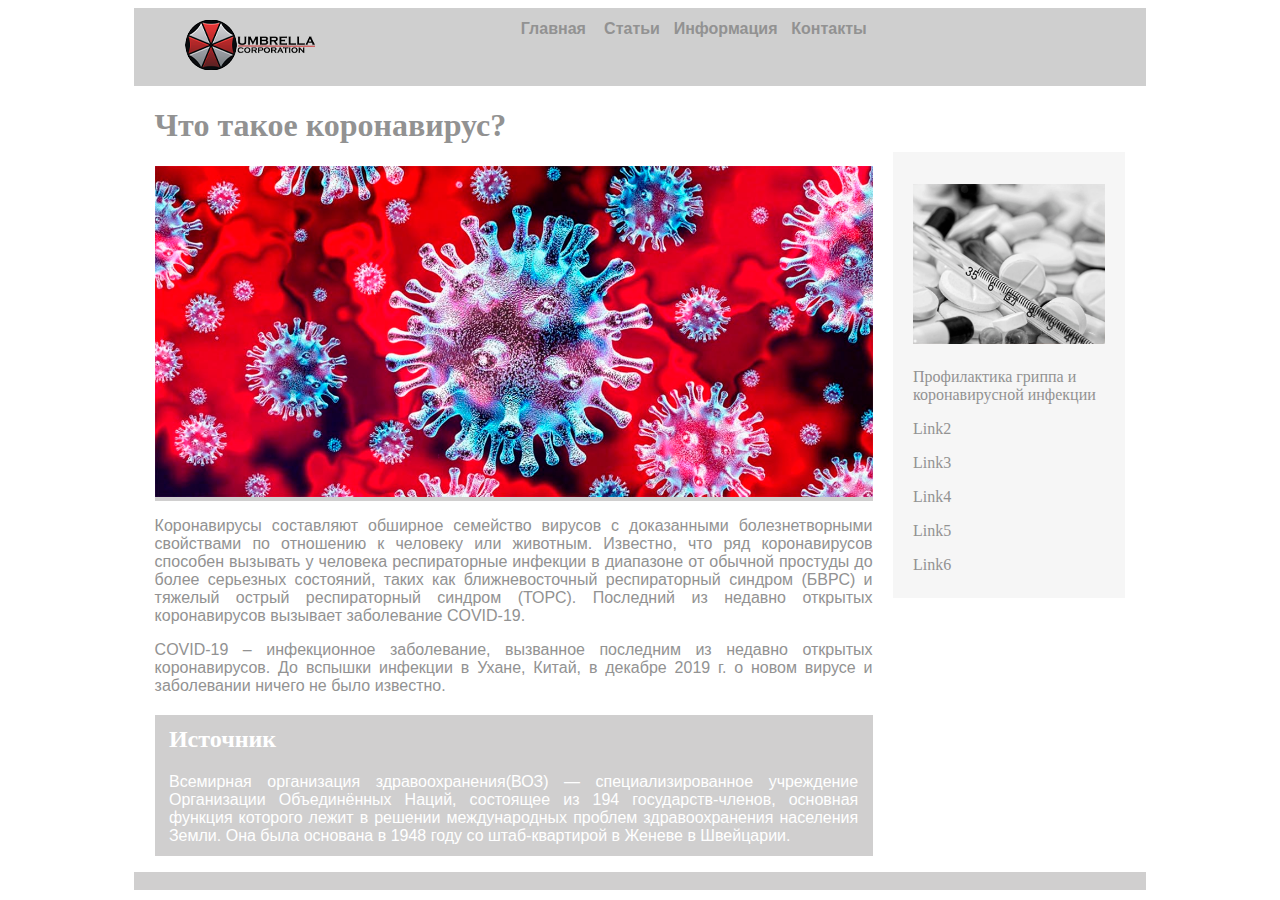
<file: Index.html>
<!doctype html>
<html>
<head>
<meta charset="utf-8">
<meta name="viewport" content="width=device-width, initial-scale=1">
<title>Главная</title>
<link rel="shortcut icon" href="BlogPostAssets/images/favicon.ico" type="image/x-icon">
<link href="BlogPostAssets/styles/blogPostStyle.css" rel="stylesheet" type="text/css">
</head>

<body>
<div id="mainwrapper">
  <header> 
    <div id="logo"><img src="BlogPostAssets/images/logo.png" alt="sample logo"><!-- Company Logo text --></div>
    <nav> <a href="#" title="Главная">Главная</a> <a href="articles.html" title="Статьи">Статьи</a><a href="info.html" title="Информация">Информация</a><a href="contacts.html" title="Контакты">Контакты</a> </nav>
  </header>
  <div id="content">
    <div class="notOnDesktop"> 
      <!-- This search box is displayed only in mobile and tablet laouts and not in desktop layouts -->
      <input type="text" placeholder="Search">
    </div>
    <section id="mainContent"> 
      <!--************************************************************************
    Main Blog content starts here
    ****************************************************************************-->
      <h1>Что такое коронавирус?</h1>
      <div id="bannerImage"><img src="BlogPostAssets/images/SliderLayerImage.png" alt=""/></div>
      <p>Коронавирусы составляют обширное семейство вирусов с доказанными болезнетворными свойствами по отношению к человеку или животным. Известно, что ряд коронавирусов способен вызывать у человека респираторные инфекции в диапазоне от обычной простуды до более серьезных состояний, таких как ближневосточный респираторный синдром (БВРС) и тяжелый острый респираторный синдром (ТОРС). Последний из недавно открытых коронавирусов вызывает заболевание COVID‑19.  </p>
      <p>COVID‑19 – инфекционное заболевание, вызванное последним из недавно открытых коронавирусов. До вспышки инфекции в Ухане, Китай, в декабре 2019 г. о новом вирусе и заболевании ничего не было известно.  </p>
      <aside id="authorInfo"> 
        <!-- The author information is contained here -->
        <h2>Источник</h2>
        <p>Всемирная организация здравоохранения(ВОЗ) — специализированное учреждение Организации Объединённых Наций, состоящее из 194 государств-членов, основная функция которого лежит в решении международных проблем здравоохранения населения Земли. Она была основана в 1948 году со штаб-квартирой в Женеве в Швейцарии.</p>
      </aside>
    </section>
    <section id="sidebar"> 
      <!--************************************************************************
    Sidebar starts here. It contains a searchbox, sample ad image and 6 links
    ****************************************************************************-->
      <div id="adimage"><img src="BlogPostAssets/images/asd.png" alt=""/></div>
      <nav>
        <ul>
          <li><a href="pub/profcoronavirus.html" title="Профилактика гриппа и коронавирусной инфекции">Профилактика гриппа и коронавирусной инфекции</a></li>
          <li><a href="#" title="Link">Link2</a></li>
          <li><a href="#" title="Link">Link3</a></li>
          <li><a href="#" title="Link">Link4</a></li>
          <li><a href="#" title="Link">Link5</a></li>
          <li><a href="#" title="Link">Link6</a></li>
        </ul>
      </nav>
    </section>
  </div>
  <div id="footerbar"><!-- Small footerbar at the bottom --></div>
</div>
</body>
</html>
</file>
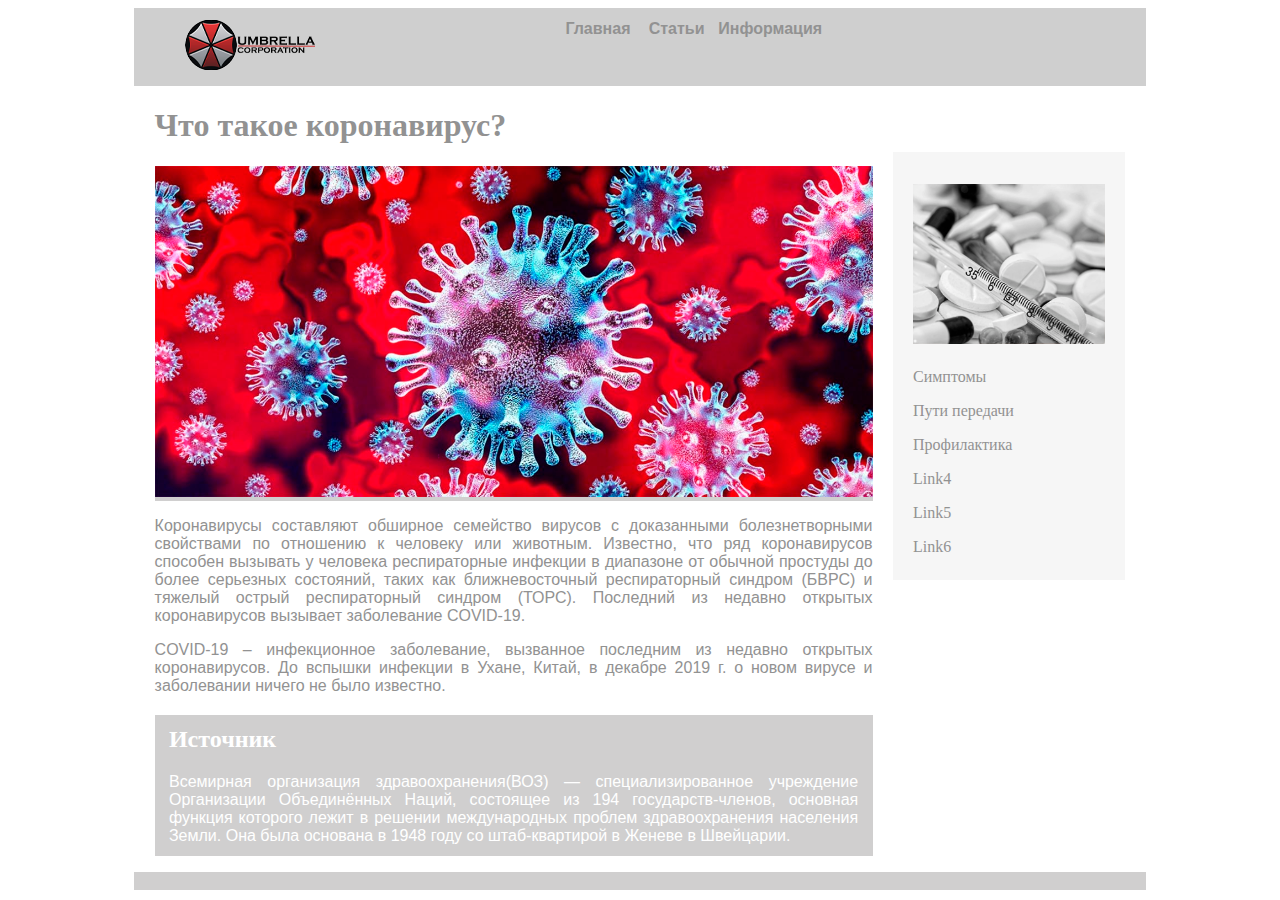
<file: info.html>
<!doctype html>
<html>
<head>
<meta charset="utf-8">
<meta name="viewport" content="width=device-width, initial-scale=1">
<title>Главная</title>
<link rel="shortcut icon" href="BlogPostAssets/images/favicon.ico" type="image/x-icon">
<link href="BlogPostAssets/styles/blogPostStyle.css" rel="stylesheet" type="text/css">
</head>

<body>
<div id="mainwrapper">
  <header> 
    <div id="logo"><img src="BlogPostAssets/images/logo.png" alt="sample logo"><!-- Company Logo text --></div>
    <nav> <a href="#" title="Главная">Главная</a> <a href="articles.html" title="Статьи">Статьи</a><a href="info.html" title="Информация">Информация</a> </nav>
  </header>
  <div id="content">
    <div class="notOnDesktop"> 
      <!-- This search box is displayed only in mobile and tablet laouts and not in desktop layouts -->
      <input type="text" placeholder="Search">
    </div>
    <section id="mainContent"> 
      <!--************************************************************************
    Main Blog content starts here
    ****************************************************************************-->
      <h1>Что такое коронавирус?</h1>
      <div id="bannerImage"><img src="BlogPostAssets/images/SliderLayerImage.png" alt=""/></div>
      <p>Коронавирусы составляют обширное семейство вирусов с доказанными болезнетворными свойствами по отношению к человеку или животным. Известно, что ряд коронавирусов способен вызывать у человека респираторные инфекции в диапазоне от обычной простуды до более серьезных состояний, таких как ближневосточный респираторный синдром (БВРС) и тяжелый острый респираторный синдром (ТОРС). Последний из недавно открытых коронавирусов вызывает заболевание COVID‑19.  </p>
      <p>COVID‑19 – инфекционное заболевание, вызванное последним из недавно открытых коронавирусов. До вспышки инфекции в Ухане, Китай, в декабре 2019 г. о новом вирусе и заболевании ничего не было известно.  </p>
      <aside id="authorInfo"> 
        <!-- The author information is contained here -->
        <h2>Источник</h2>
        <p>Всемирная организация здравоохранения(ВОЗ) — специализированное учреждение Организации Объединённых Наций, состоящее из 194 государств-членов, основная функция которого лежит в решении международных проблем здравоохранения населения Земли. Она была основана в 1948 году со штаб-квартирой в Женеве в Швейцарии.</p>
      </aside>
    </section>
    <section id="sidebar"> 
      <!--************************************************************************
    Sidebar starts here. It contains a searchbox, sample ad image and 6 links
    ****************************************************************************-->
      <div id="adimage"><img src="BlogPostAssets/images/asd.png" alt=""/></div>
      <nav>
        <ul>
          <li><a href="#" title="Link">Симптомы</a></li>
          <li><a href="#" title="Link">Пути передачи</a></li>
          <li><a href="#" title="Link">Профилактика</a></li>
          <li><a href="#" title="Link">Link4</a></li>
          <li><a href="#" title="Link">Link5</a></li>
          <li><a href="#" title="Link">Link6</a></li>
        </ul>
      </nav>
    </section>
  </div>
  <div id="footerbar"><!-- Small footerbar at the bottom --></div>
</div>
</body>
</html>
</file>
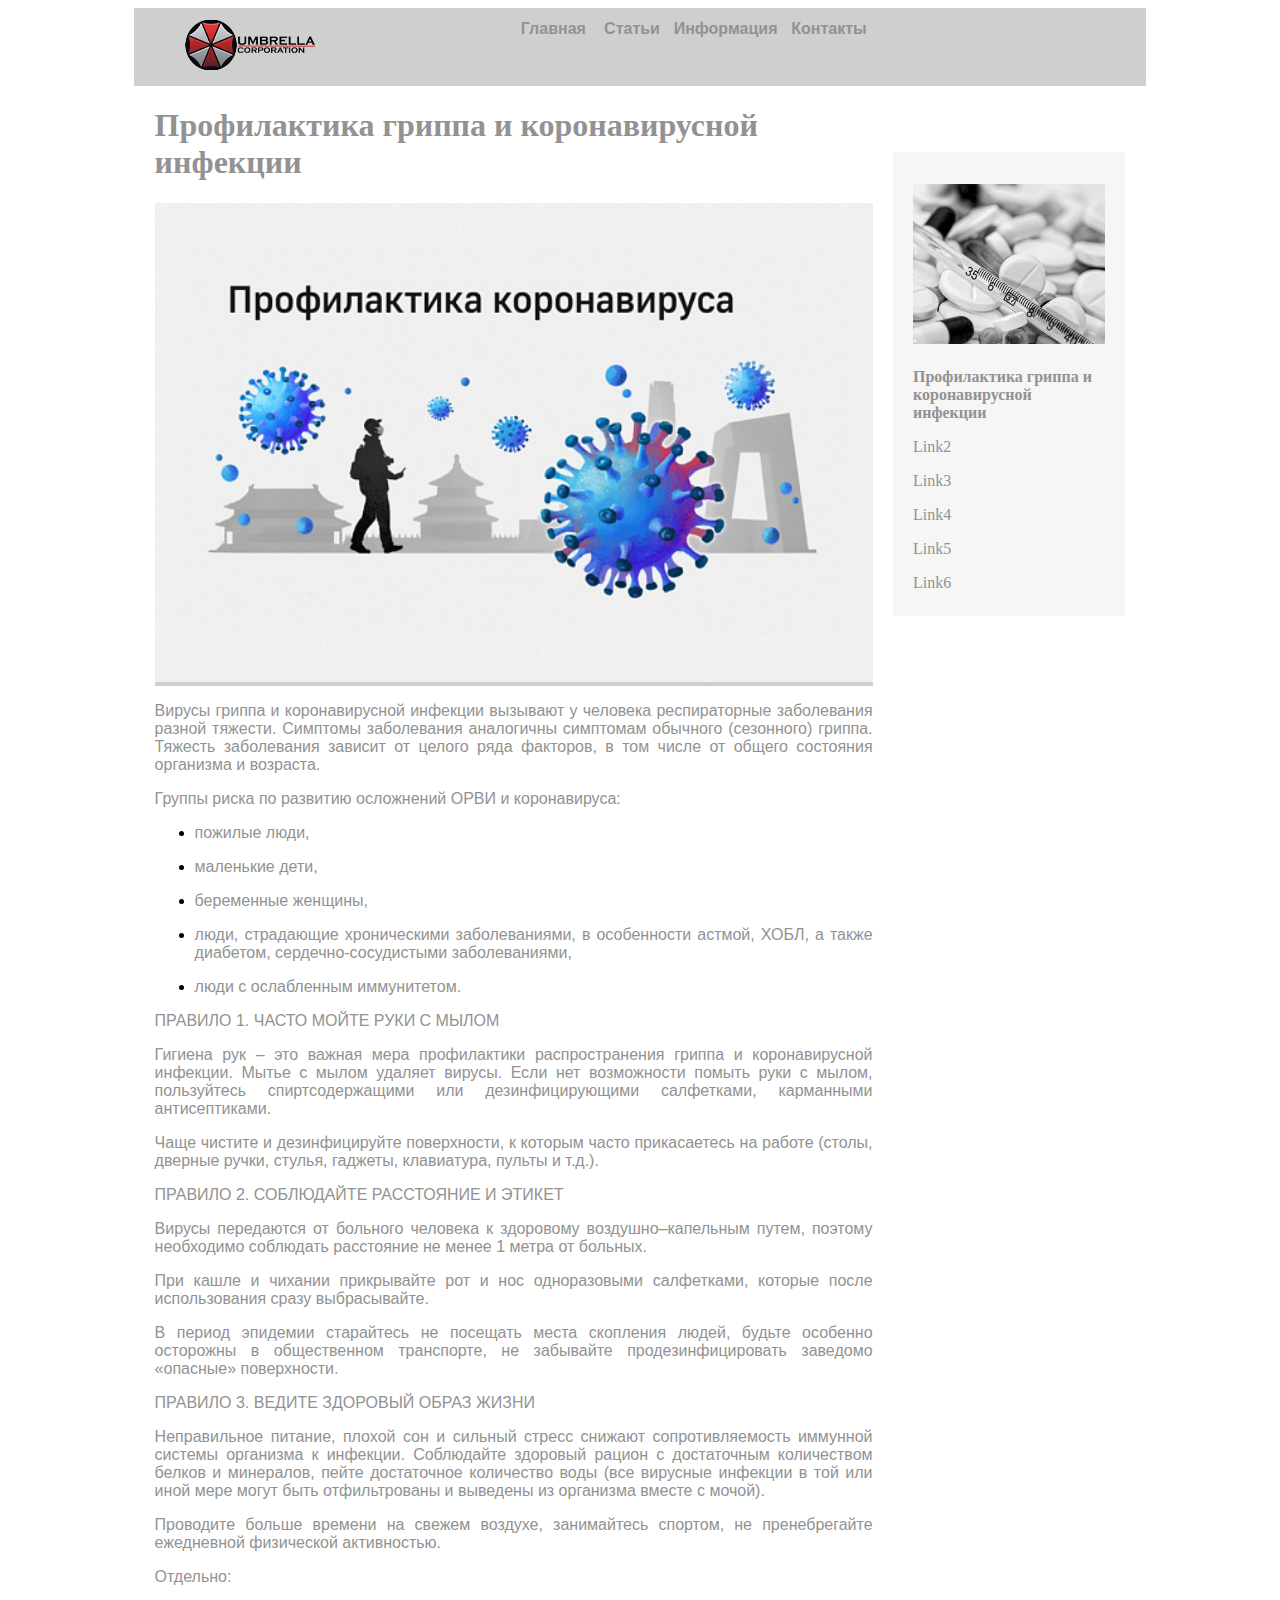
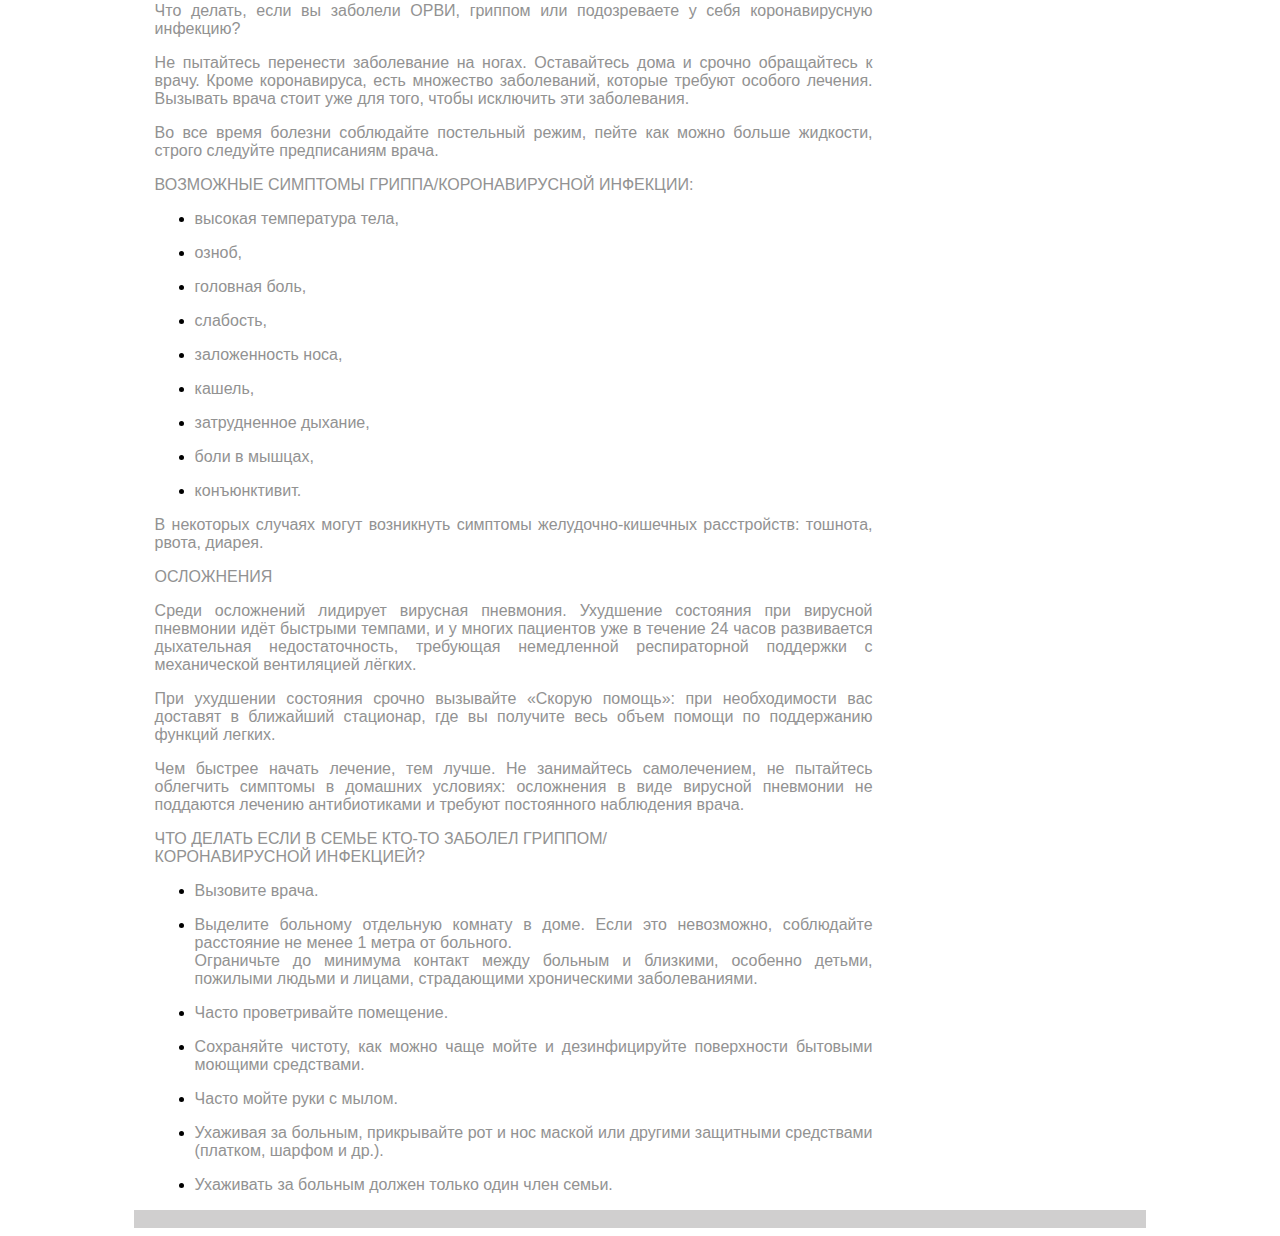
<file: pub/profcoronavirus.html>
<!doctype html>
<html>
<head>
<meta charset="utf-8">
<meta name="viewport" content="width=device-width, initial-scale=1">
<title>Главная</title>
<link rel="shortcut icon" href="../BlogPostAssets/images/favicon.ico" type="image/x-icon">
<link href="../BlogPostAssets/styles/blogPostStyle.css" rel="stylesheet" type="text/css">
</head>

<body>
<div id="mainwrapper">
  <header> 
    <div id="logo"><img src="../BlogPostAssets/images/logo.png" alt="sample logo"><!-- Company Logo text --></div>
    <nav> <a href="#" title="Главная">Главная</a> <a href="../articles.html" title="Статьи">Статьи</a><a href="../info.html" title="Информация">Информация</a><a href="../contacts.html" title="Контакты">Контакты</a> </nav>
  </header>
  <div id="content">
    <div class="notOnDesktop"> 
      <!-- This search box is displayed only in mobile and tablet laouts and not in desktop layouts -->
      <input type="text" placeholder="Search">
    </div>
    <section id="mainContent"> 
      <!--************************************************************************
    Main Blog content starts here
    ****************************************************************************-->
      <h1>Профилактика гриппа и коронавирусной инфекции</h1>
      <div id="bannerImage"><img src="../BlogPostAssets/images/art.jpg" alt=""/></div>
      <p>  Вирусы гриппа и коронавирусной инфекции вызывают у человека респираторные заболевания разной тяжести. Симптомы заболевания аналогичны симптомам обычного (сезонного) гриппа. Тяжесть заболевания зависит от целого ряда факторов, в том числе от общего состояния организма и возраста.</p>
      <p>Группы риска по развитию осложнений ОРВИ и коронавируса:</p>
      <ul>
        <li>
          <p>пожилые люди,</p>
        </li>
        <li>
          <p>маленькие дети,</p>
        </li>
        <li>
          <p>беременные женщины,</p>
        </li>
        <li>
          <p>люди, страдающие хроническими заболеваниями, в особенности астмой, ХОБЛ, а также диабетом, сердечно-сосудистыми заболеваниями,</p>
        </li>
        <li>
          <p>люди с ослабленным иммунитетом.</p>
        </li>
      </ul>
      <p><strong>ПРАВИЛО 1. ЧАСТО МОЙТЕ РУКИ С МЫЛОМ</strong></p>
<p>Гигиена рук – это важная мера профилактики распространения гриппа и коронавирусной инфекции. Мытье с мылом удаляет вирусы. Если нет возможности помыть руки с мылом, пользуйтесь спиртсодержащими или дезинфицирующими салфетками, карманными антисептиками.</p>
      <p>Чаще чистите и дезинфицируйте поверхности, к которым часто прикасаетесь на работе (столы, дверные ручки, стулья, гаджеты, клавиатура, пульты и т.д.).</p>
      <p><strong>ПРАВИЛО 2. СОБЛЮДАЙТЕ РАССТОЯНИЕ И ЭТИКЕТ</strong></p>
      <p>Вирусы передаются от больного человека к здоровому воздушно–капельным путем, поэтому необходимо соблюдать расстояние не менее 1 метра от больных.</p>
      <p>При кашле и чихании прикрывайте рот и нос одноразовыми салфетками, которые после использования сразу выбрасывайте.</p>
      <p>В период эпидемии старайтесь не посещать места скопления людей, будьте особенно осторожны в общественном транспорте, не забывайте продезинфицировать заведомо «опасные» поверхности.</p>
      <p><strong>ПРАВИЛО 3. ВЕДИТЕ ЗДОРОВЫЙ ОБРАЗ ЖИЗНИ</strong></p>
<p>Неправильное питание, плохой сон и сильный стресс снижают сопротивляемость иммунной системы организма к инфекции. Соблюдайте здоровый рацион с достаточным количеством белков и минералов, пейте достаточное количество воды (все вирусные инфекции в той или иной мере могут быть отфильтрованы и выведены из организма вместе с мочой).</p>
      <p>Проводите больше времени на свежем воздухе, занимайтесь спортом, не пренебрегайте ежедневной физической активностью.</p>
      <p>Отдельно:</p>
      <p>Что делать, если вы заболели ОРВИ, гриппом или подозреваете у себя коронавирусную инфекцию?</p>
      <p>Не пытайтесь перенести заболевание на ногах. Оставайтесь дома и срочно обращайтесь к врачу. Кроме коронавируса, есть множество заболеваний, которые требуют особого лечения. Вызывать врача стоит уже для того, чтобы исключить эти заболевания.</p>
      <p>Во все время болезни соблюдайте постельный режим, пейте как можно больше жидкости, строго следуйте предписаниям врача.</p>
      <p><strong>ВОЗМОЖНЫЕ СИМПТОМЫ ГРИППА/КОРОНАВИРУСНОЙ ИНФЕКЦИИ:</strong></p>
      <ul>
        <li>
          <p>высокая температура тела,</p>
        </li>
        <li>
          <p>озноб,</p>
        </li>
        <li>
          <p>головная боль,</p>
        </li>
        <li>
          <p>слабость,</p>
        </li>
        <li>
          <p>заложенность носа,</p>
        </li>
        <li>
          <p>кашель,</p>
        </li>
        <li>
          <p>затрудненное дыхание,</p>
        </li>
        <li>
          <p>боли в мышцах,</p>
        </li>
        <li>
          <p>конъюнктивит.</p>
        </li>
      </ul>
      <p>В некоторых случаях могут возникнуть симптомы желудочно-кишечных расстройств: тошнота, рвота, диарея.</p>
      <p><b>ОСЛОЖНЕНИЯ</b></p>
      <p>Среди осложнений лидирует вирусная пневмония. Ухудшение состояния при вирусной пневмонии идёт быстрыми темпами, и у многих пациентов уже в течение 24 часов развивается дыхательная недостаточность, требующая немедленной респираторной поддержки с механической вентиляцией лёгких.</p>
      <p>При ухудшении состояния срочно вызывайте «Скорую помощь»: при необходимости вас доставят в ближайший стационар, где вы получите весь объем помощи по поддержанию функций легких.</p>
      <p>Чем быстрее начать лечение, тем лучше. Не занимайтесь самолечением, не пытайтесь облегчить симптомы в домашних условиях: осложнения в виде вирусной пневмонии не поддаются лечению антибиотиками и требуют постоянного наблюдения врача.</p>
      <p><strong>ЧТО ДЕЛАТЬ ЕСЛИ В СЕМЬЕ КТО-ТО ЗАБОЛЕЛ ГРИППОМ/<br>
КОРОНАВИРУСНОЙ ИНФЕКЦИЕЙ?</strong></p>
      <ul>
        <li>
          <p>Вызовите врача.</p>
        </li>
        <li>
          <p>Выделите больному отдельную комнату в доме. Если это невозможно, соблюдайте расстояние не менее 1 метра от больного.<br>
            Ограничьте до минимума контакт между больным и близкими, особенно детьми, пожилыми людьми и лицами, страдающими хроническими заболеваниями.</p>
        </li>
        <li>
          <p>Часто проветривайте помещение.</p>
        </li>
        <li>
          <p>Сохраняйте чистоту, как можно чаще мойте и дезинфицируйте поверхности бытовыми моющими средствами.</p>
        </li>
        <li>
          <p>Часто мойте руки с мылом.</p>
        </li>
        <li>
          <p>Ухаживая за больным, прикрывайте рот и нос маской или другими защитными средствами (платком, шарфом и др.).</p>
        </li>
        <li>
          <p>Ухаживать за больным должен только один член семьи.</p>
        </li>
      </ul>
      <p> </p>

    </section>
    <section id="sidebar"> 
      <!--************************************************************************
    Sidebar starts here. It contains a searchbox, sample ad image and 6 links
    ****************************************************************************-->
      <div id="adimage"><img src="../BlogPostAssets/images/asd.png" alt=""/></div>
      <nav>
        <ul>
          <li><a href="#" title="Link"><strong>Профилактика гриппа и коронавирусной инфекции</strong></a></li>
          <li><a href="#" title="Link">Link2</a></li>
          <li><a href="#" title="Link">Link3</a></li>
          <li><a href="#" title="Link">Link4</a></li>
          <li><a href="#" title="Link">Link5</a></li>
          <li><a href="#" title="Link">Link6</a></li>
        </ul>
      </nav>
    </section>
  </div>
  <div id="footerbar"><!-- Small footerbar at the bottom --></div>
</div>
</body>
</html>
</file>
<file: BlogPostAssets/styles/blogPostStyle.css>
@charset "UTF-8";
#mainwrapper header {
	/*Header */
	background-color: rgba(207,207,207,1.00);
	overflow: auto;
	font-family: montserrat, sans-serif;
	font-style: normal;
	font-weight: 600;
}
#mainwrapper header #logo {
	/* Company Logo text */
	width: 17%;
	float: left;
	padding-left: 5%;
	padding-top: 12px;
	padding-bottom: 12px;
	color: rgba(146,146,146,1.00);
}
#mainwrapper header nav {
	/*Nav bar containing links in header */
	text-align: center;
	padding-top: 12px;
	padding-bottom: 12px;
	padding-right: 5%;
	width: 68%;
	float: left;
	color: rgba(146,146,146,1.00);
}
header nav a {
	/* Links in header */
	padding-right: 2%;
}
#content #mainContent h1, #content #mainContent h2 {
	/* Styling for main headings */
	color: rgba(146,146,146,1.00);
}
#content #mainContent h3 {
	/*Captions ot Taglines */
	font-family: source-sans-pro, sans-serif;
	font-style: normal;
	font-weight: 200;
	color: rgba(146,146,146,1.00);
}
#content #mainContent #bannerImage {
	/*Container for main banner image */
	width: 100%;
	background-color: rgba(208,207,207,1.00);
}
#content #mainContent p {
	/* All paragraphs under maincontent */
	color: rgba(146,146,146,1.00);
	font-family: source-sans-pro, sans-serif;
	font-style: normal;
	font-weight: 200;
	text-align: justify;
}
#content #mainContent #authorInfo {
	/* Author info section */
	background-color: rgba(208,207,207,1.00);
}
#content #mainContent #authorInfo h2, #content #mainContent #authorInfo p {
	color: rgba(255,255,255,1.00);
	padding-left: 2%;
	padding-top: 11px;
}
#content #mainContent #authorInfo p {
	color: rgba(255,255,255,1.00);
	padding-left: 2%;
	padding-top: 0px;
	padding-bottom: 11px;
	padding-right: 2%;
}
footer article {
	/* Footer articles */
	width: 46%;
	float: left;
	padding-left: 2%;
	padding-right: 2%;
	text-align: justify;
	font-family: source-sans-pro, sans-serif;
	font-style: normal;
	font-weight: 200;
	color: rgba(146,146,146,1.00);
}
footer article h3 {
	/* Footer article titles */
	text-align: center;
	font-family: montserrat, sans-serif;
	font-style: normal;
	font-weight: 400;
}
#mainContent {
	/* Container for the blog post in individal blog view */
	padding-left: 2%;
	width: 71%;
	float: left;
	padding-right: 2%;
	padding-top: 0px;
}
#mainwrapper #content #sidebar {
	/* Sidebar*/
	width: 19%;
	padding-left: 2%;
	padding-right: 2%;
	float: left;
	background-color: rgba(246,246,246,1.00);
	margin-top: 66px;
	padding-top: 32px;
}
#mainwrapper {
	/* Container of all content */
	width: 80%;
	overflow: auto;
	margin-left: 10%;
}
#content #sidebar input {
	/* Search box in sidebar */
	width: 98%;
	height: 32px;
}
#content #sidebar #adimage {
	/* Container for Image in sidebar */
	width: 100%;
	background-color: rgba(208,207,207,1.00);
	margin-top: 0px;
	float: none;
	overflow: auto;
}
nav ul li {
	list-style-type: none;
	padding-top: 8px;
	padding-bottom: 8px;
}
nav ul {
	padding-left: 0%;
}
nav ul li a {
	color: rgba(146,146,146,1.00);
	text-decoration: none;
}
#footerbar {
	/* Footer bar at the bottom of the page */
	height: 18px;
	clear: both;
	background-color: rgba(208,207,207,1.00);
	width: 100%;
}
footer {
	/* Container for footer artices */
	width: 71%;
	padding-left: 2%;
	padding-right: 2%;
}
.notOnDesktop {
	/*element to be displayed only in mobile view and tabet view */
	display: none;
}
#mainContent #bannerImage img {
	/* Actual banner image */
	width: 100%;
}
#sidebar #adimage img {
	/* Image in sidebar */
	width: 100%;
	float: left;
}
#mainwrapper header nav a {
	/* Links in header */
	color: rgba(146,146,146,1.00);
	text-decoration: none;
}

/* Tablet view */
@media screen and (max-width:769px) {
.notOnDesktop {
	/* Search box shown only in mobile view and Tablet view */
	display: block;
	text-align: right;
	padding-right: 8px;
	padding-top: 8px;
	padding-bottom: 8px;
	width: 96%;
}
#content .notOnDesktop input {
	height: 28px;
}
#mainContent {
	/* Container for the blog post */
	padding-top: 0px;
	float: none;
	width: 96%;
}
#sidebar input {
	/* Search box in sidebar */
	display: none;
}
#mainwrapper #content #sidebar {
	/* Sidebar*/
	float: none;
	width: 92%;
	padding-top: 13px;
	overflow: auto;
	margin-top: 3px;
	margin-left: 2%;
	padding-bottom: 13px;
}
#content #sidebar #adimage {
	/* Image in sidebar */
	width: 60%;
	margin-top: 0px;
	float: left;
}
#content #sidebar nav {
	/* Navigation links in sidebar */
	width: 36%;
	float: left;
	padding-left: 4%;
}
#sidebar nav ul {
	margin-top: 0px;
}
footer {
	/* Footer region */
	width: 96%;
	padding-left: 2%;
	padding-right: 2%;
}
#content footer article {
	/*Each footer article */
	width: 46%;
}
#mainwrapper header {
	/* Header */
	width: 100%;
}
}

/* Mobile view */
@media screen and (max-width:480px) {
#mainwrapper header #logo {
	/* Company Logo text in header */
	width: 96%;
	margin-left: 2%;
}
#mainwrapper header nav {
	/*navigation links in header */
	text-align: center;
	background-color: rgba(255,255,255,1.00);
	width: 98%;
}
#content #sidebar #adimage {
	/* Container for image in sidebar */
	width: 100%;
}
#content #sidebar nav {
	/* Navigation bar for links in sidebar */
	width: 96%;
	padding-top: 7px;
}
#sidebar nav ul li {
	display: inline-block;
	width: 32%;
	text-align: center;
}
#mainwrapper #content #sidebar {
	/* sidebar */
	padding-bottom: 0px;
}
#content .notOnDesktop {
	/* Search box shown only in mobile and tablet view */
	width: 100%;
	text-align: center;
	padding-left: 0px;
	padding-right: 0px;
}
#content .notOnDesktop input {
	width: 80%;
	text-align: center;
}
#content #mainContent h3 {
	/* Title under maincontent, if any */
	font-size: 14px;
}
#content footer article {
	/* Each foter article */
	width: 96%;
}
}
</file>
